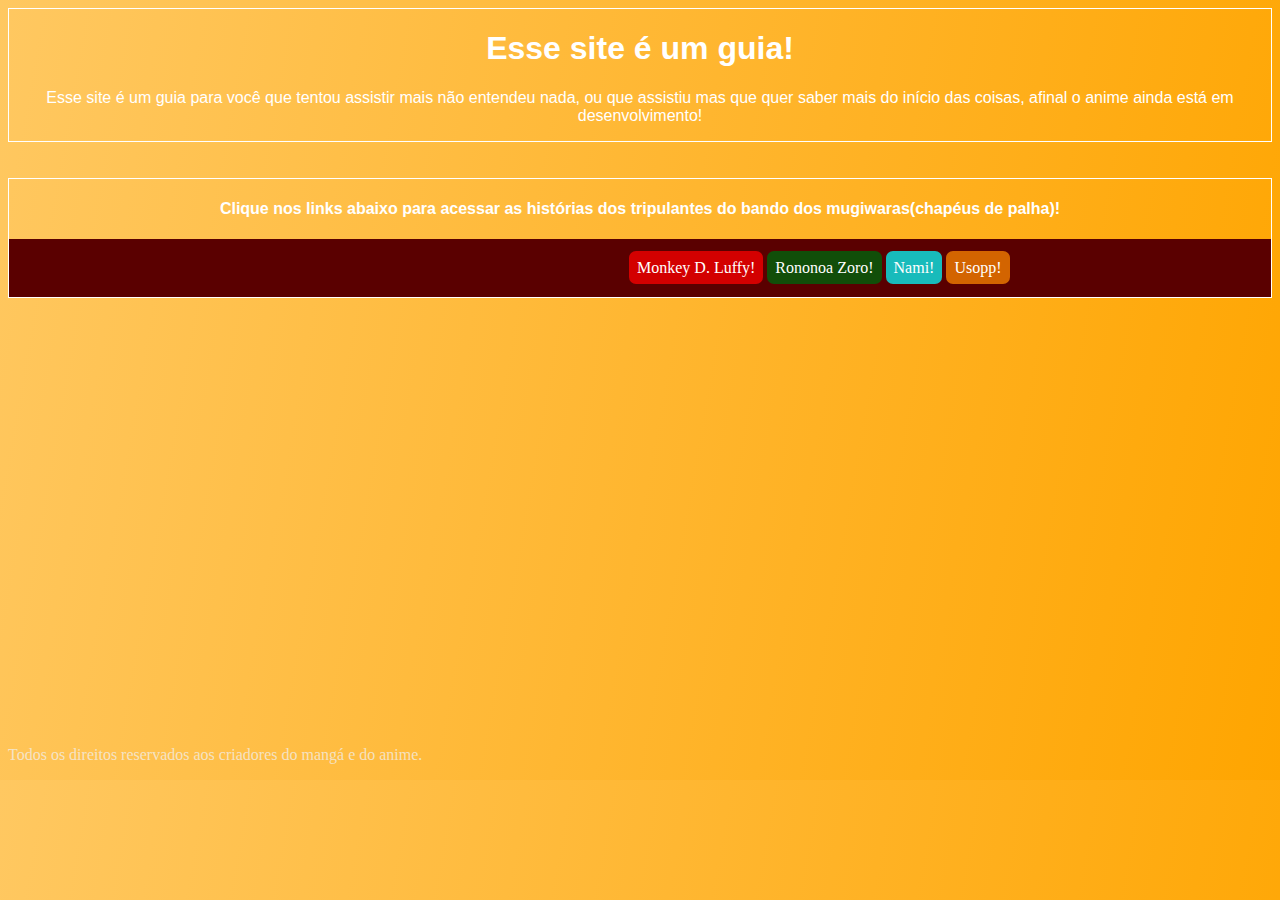
<file: index.html>
<!DOCTYPE html>
<html lang="Pt-br">
<head>
    <meta charset="UTF-8">
    <title>Guia de One Piece!</title>
    <link rel="stylesheet" href="css/arquivo.css">
</head>
<body>
    <main>
        <section class="borda"> 
            <h1 class="centro">Esse site é um guia!</h1>
            <P class="centro">Esse site é um guia para você que tentou assistir mais não entendeu nada, ou que assistiu mas que quer saber mais do início das coisas, afinal o anime ainda está em desenvolvimento!</P>
        </section> 
        <br>
        <br>
        <section class="section">
            <h4 class="centro">Clique nos links abaixo para acessar as histórias dos tripulantes do bando dos mugiwaras(chapéus de palha)!</h1>
            <nav>
                <a class="luffy" href="luffy.html">Monkey D. Luffy!</a>
                <a class="zoro" href="zoro.html">Rononoa Zoro!</a>
                <a class="nami" href="nami.html">Nami!</a>
                <a class="usopp" href="Usopp.html">Usopp!</a>
            </nav>
        </section>
    </main>
    <br>
    <br>
    <br>
    <br>
    <br>
    <br>
    <br>
    <br>
    <br>
    <br>
    <br>
    <br>
    <br>
    <br>
    <br>
    <br>
    <br>
    <br>
    <br>
    <br>
    <br>
    <br>
    <br>
    <br>
    <footer>
        <p class="i">Todos os direitos reservados aos criadores do mangá e do anime.</p>
    </footer>
</body>
</html>
</file>
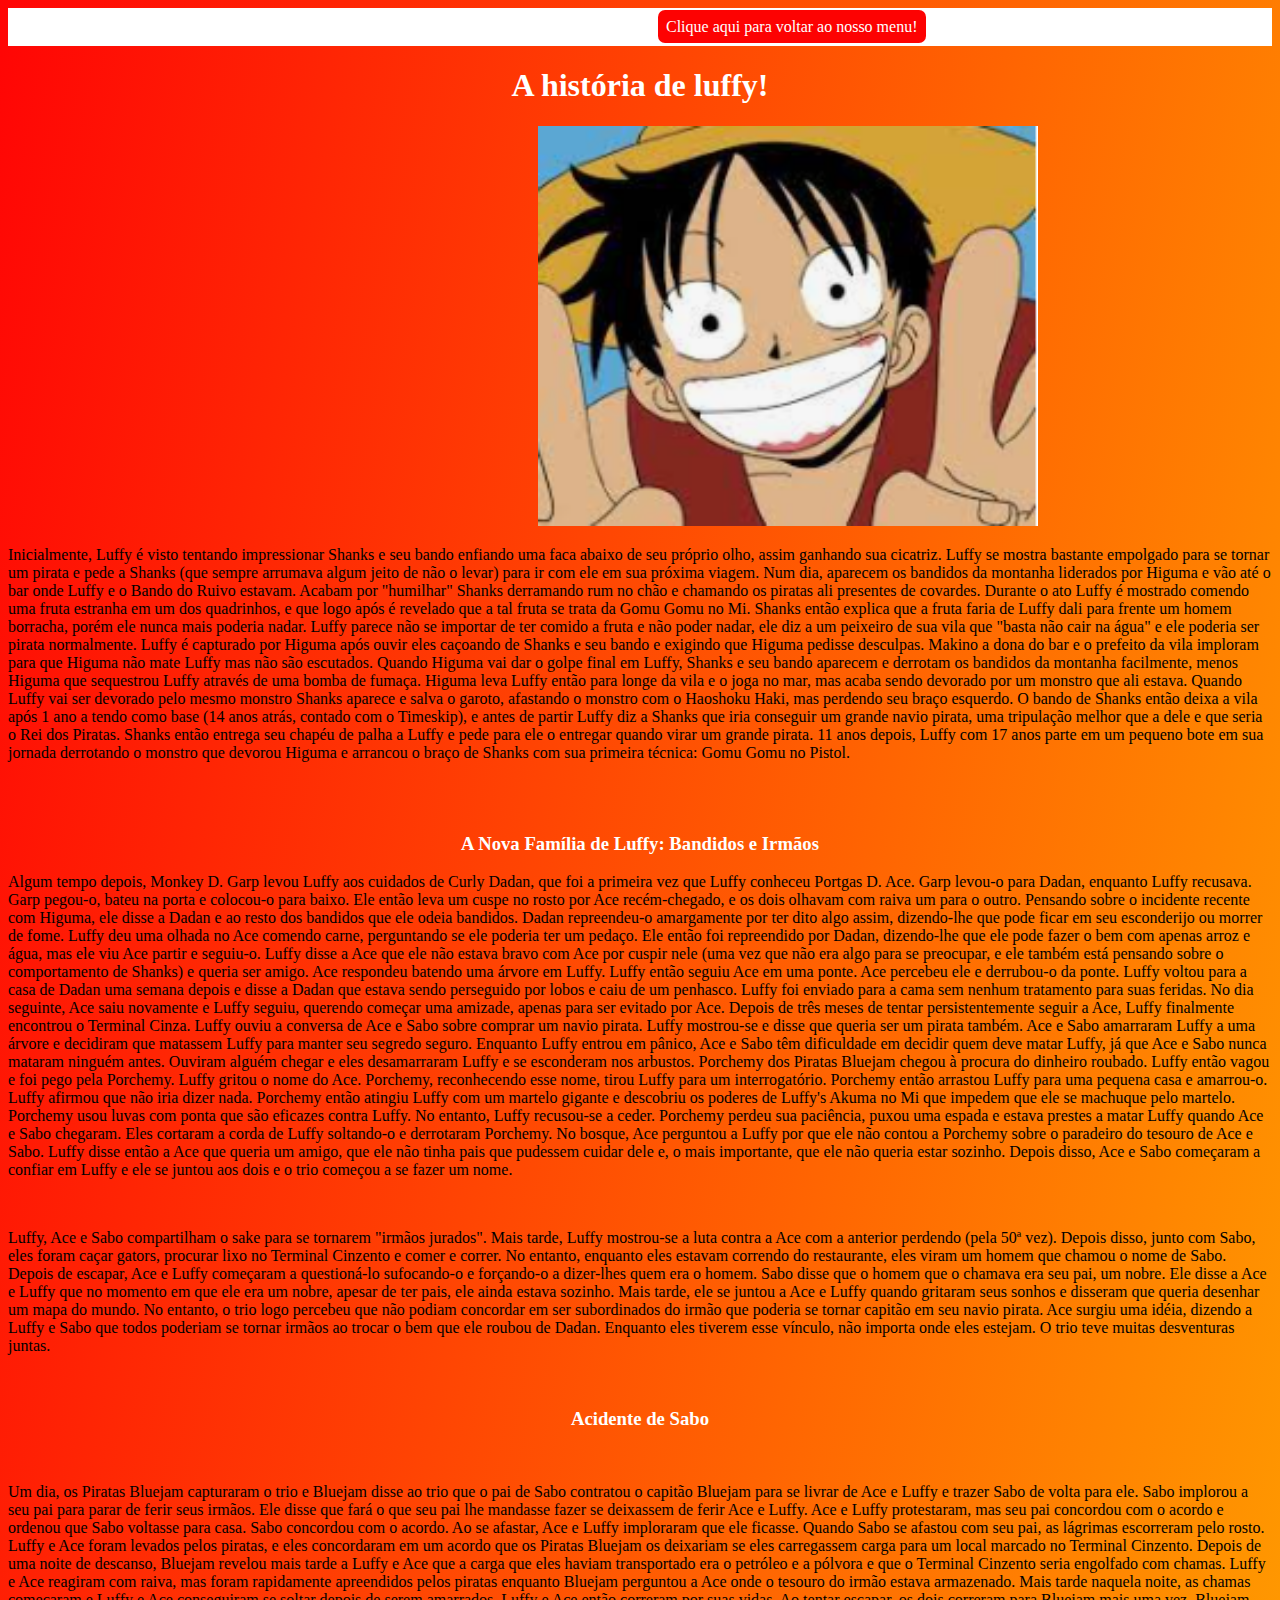
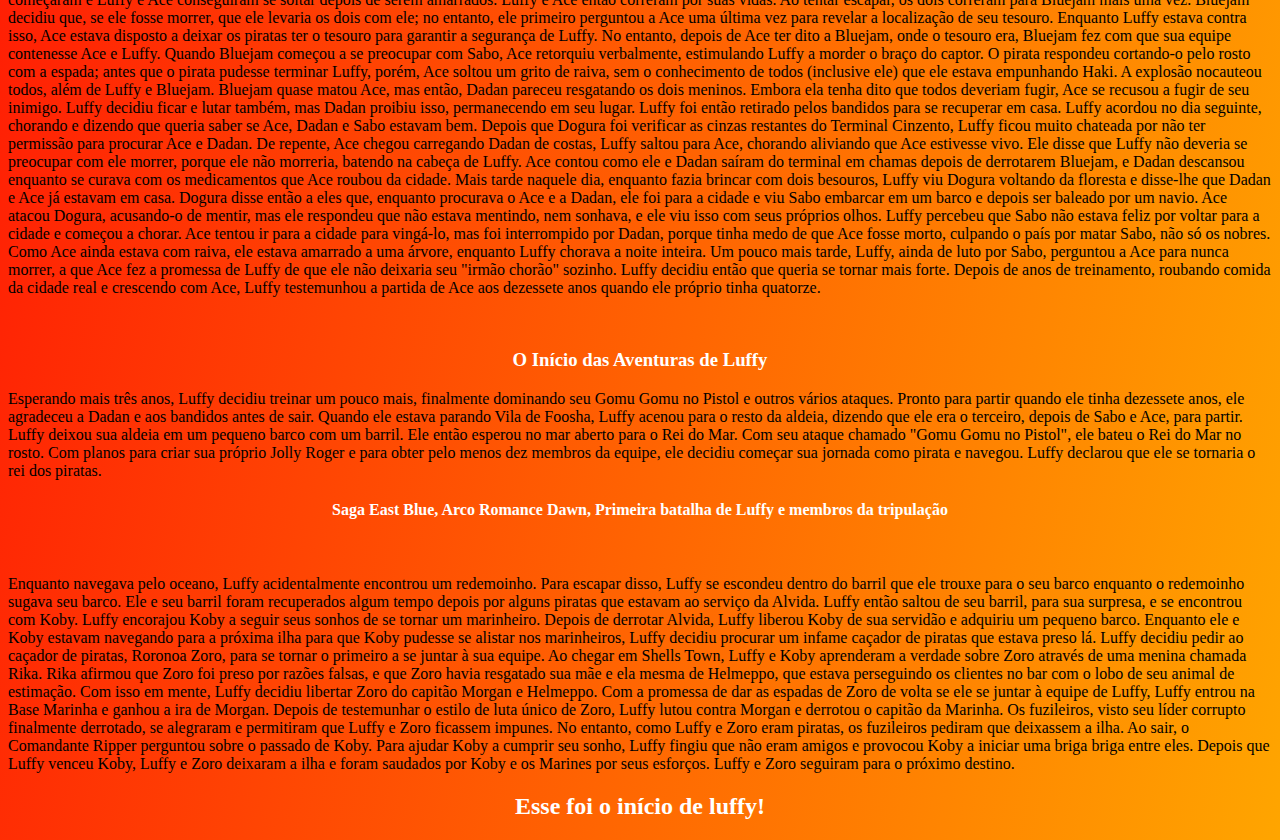
<file: luffy.html>
<!DOCTYPE html>
<html lang="Pt-br">
<head>
    <meta charset="UTF-8">
    <title>Luffy! Vou ser o rei dos piratas!</title>
</head>
<body>
    <header>
        <nav>
            <a href="index.html">Clique aqui para voltar ao nosso menu!</a>
        </nav>
    </header>
    <link rel="stylesheet" href="css/luffy.css">
    <h1>A história de luffy!</h1>
    <img src="imagens/luffy.PNG" alt="Opsss" width=500 height=400>
    <br>
    <p>Inicialmente, Luffy é visto tentando impressionar Shanks e seu bando enfiando uma faca abaixo de seu próprio olho, assim ganhando sua cicatriz. Luffy se mostra bastante empolgado para se tornar um pirata e pede a Shanks (que sempre arrumava algum jeito de não o levar) para ir com ele em sua próxima viagem. Num dia, aparecem os bandidos da montanha liderados por Higuma e vão até o bar onde Luffy e o Bando do Ruivo estavam. Acabam por "humilhar" Shanks derramando rum no chão e chamando os piratas ali presentes de covardes. Durante o ato Luffy é mostrado comendo uma fruta estranha em um dos quadrinhos, e que logo após é revelado que a tal fruta se trata da Gomu Gomu no Mi. Shanks então explica que a fruta faria de Luffy dali para frente um homem borracha, porém ele nunca mais poderia nadar. Luffy parece não se importar de ter comido a fruta e não poder nadar, ele diz a um peixeiro de sua vila que "basta não cair na água" e ele poderia ser pirata normalmente. Luffy é capturado por Higuma após ouvir eles caçoando de Shanks e seu bando e exigindo que Higuma pedisse desculpas. Makino a dona do bar e o prefeito da vila imploram para que Higuma não mate Luffy mas não são escutados. Quando Higuma vai dar o golpe final em Luffy, Shanks e seu bando aparecem e derrotam os bandidos da montanha facilmente, menos Higuma que sequestrou Luffy através de uma bomba de fumaça. Higuma leva Luffy então para longe da vila e o joga no mar, mas acaba sendo devorado por um monstro que ali estava.
        
        Quando Luffy vai ser devorado pelo mesmo monstro Shanks aparece e salva o garoto, afastando o monstro com o Haoshoku Haki, mas perdendo seu braço esquerdo.
        
        O bando de Shanks então deixa a vila após 1 ano a tendo como base (14 anos atrás, contado com o Timeskip), e antes de partir Luffy diz a Shanks que iria conseguir um grande navio pirata, uma tripulação melhor que a dele e que seria o Rei dos Piratas. Shanks então entrega seu chapéu de palha a Luffy e pede para ele o entregar quando virar um grande pirata. 11 anos depois, Luffy com 17 anos parte em um pequeno bote em sua jornada derrotando o monstro que devorou Higuma e arrancou o braço de Shanks com sua primeira técnica: Gomu Gomu no Pistol.
        </p>
        <br>
        <br>
       <h3> A Nova Família de Luffy: Bandidos e Irmãos</h3>
       <p>
        Algum tempo depois, Monkey D. Garp levou Luffy aos cuidados de Curly Dadan, que foi a primeira vez que Luffy conheceu Portgas D. Ace. Garp levou-o para Dadan, enquanto Luffy recusava. Garp pegou-o, bateu na porta e colocou-o para baixo. Ele então leva um cuspe no rosto por Ace recém-chegado, e os dois olhavam com raiva um para o outro.
        
        Pensando sobre o incidente recente com Higuma, ele disse a Dadan e ao resto dos bandidos que ele odeia bandidos. Dadan repreendeu-o amargamente por ter dito algo assim, dizendo-lhe que pode ficar em seu esconderijo ou morrer de fome. Luffy deu uma olhada no Ace comendo carne, perguntando se ele poderia ter um pedaço. Ele então foi repreendido por Dadan, dizendo-lhe que ele pode fazer o bem com apenas arroz e água, mas ele viu Ace partir e seguiu-o. Luffy disse a Ace que ele não estava bravo com Ace por cuspir nele (uma vez que não era algo para se preocupar, e ele também está pensando sobre o comportamento de Shanks) e queria ser amigo. Ace respondeu batendo uma árvore em Luffy. Luffy então seguiu Ace em uma ponte. Ace percebeu ele e derrubou-o da ponte. Luffy voltou para a casa de Dadan uma semana depois e disse a Dadan que estava sendo perseguido por lobos e caiu de um penhasco. Luffy foi enviado para a cama sem nenhum tratamento para suas feridas. No dia seguinte, Ace saiu novamente e Luffy seguiu, querendo começar uma amizade, apenas para ser evitado por Ace. Depois de três meses de tentar persistentemente seguir a Ace, Luffy finalmente encontrou o Terminal Cinza. Luffy ouviu a conversa de Ace e Sabo sobre comprar um navio pirata. Luffy mostrou-se e disse que queria ser um pirata também. Ace e Sabo amarraram Luffy a uma árvore e decidiram que matassem Luffy para manter seu segredo seguro. Enquanto Luffy entrou em pânico, Ace e Sabo têm dificuldade em decidir quem deve matar Luffy, já que Ace e Sabo nunca mataram ninguém antes. Ouviram alguém chegar e eles desamarraram Luffy e se esconderam nos arbustos. Porchemy dos Piratas Bluejam chegou à procura do dinheiro roubado. Luffy então vagou e foi pego pela Porchemy. Luffy gritou o nome do Ace. Porchemy, reconhecendo esse nome, tirou Luffy para um interrogatório.
        
        Porchemy então arrastou Luffy para uma pequena casa e amarrou-o. Luffy afirmou que não iria dizer nada. Porchemy então atingiu Luffy com um martelo gigante e descobriu os poderes de Luffy's Akuma no Mi que impedem que ele se machuque pelo martelo. Porchemy usou luvas com ponta que são eficazes contra Luffy. No entanto, Luffy recusou-se a ceder. Porchemy perdeu sua paciência, puxou uma espada e estava prestes a matar Luffy quando Ace e Sabo chegaram. Eles cortaram a corda de Luffy soltando-o e derrotaram Porchemy. No bosque, Ace perguntou a Luffy por que ele não contou a Porchemy sobre o paradeiro do tesouro de Ace e Sabo. Luffy disse então a Ace que queria um amigo, que ele não tinha pais que pudessem cuidar dele e, o mais importante, que ele não queria estar sozinho. Depois disso, Ace e Sabo começaram a confiar em Luffy e ele se juntou aos dois e o trio começou a se fazer um nome.
        </p>
        <br>
        <p>
        Luffy, Ace e Sabo compartilham o sake para se tornarem "irmãos jurados".
        
        Mais tarde, Luffy mostrou-se a luta contra a Ace com a anterior perdendo (pela 50ª vez). Depois disso, junto com Sabo, eles foram caçar gators, procurar lixo no Terminal Cinzento e comer e correr. No entanto, enquanto eles estavam correndo do restaurante, eles viram um homem que chamou o nome de Sabo. Depois de escapar, Ace e Luffy começaram a questioná-lo sufocando-o e forçando-o a dizer-lhes quem era o homem. Sabo disse que o homem que o chamava era seu pai, um nobre. Ele disse a Ace e Luffy que no momento em que ele era um nobre, apesar de ter pais, ele ainda estava sozinho. Mais tarde, ele se juntou a Ace e Luffy quando gritaram seus sonhos e disseram que queria desenhar um mapa do mundo. No entanto, o trio logo percebeu que não podiam concordar em ser subordinados do irmão que poderia se tornar capitão em seu navio pirata. Ace surgiu uma idéia, dizendo a Luffy e Sabo que todos poderiam se tornar irmãos ao trocar o bem que ele roubou de Dadan. Enquanto eles tiverem esse vínculo, não importa onde eles estejam. O trio teve muitas desventuras juntas.
        </p>
        <br>
        <h3> Acidente de Sabo </h3>
        <br>
        <p>
        Um dia, os Piratas Bluejam capturaram o trio e Bluejam disse ao trio que o pai de Sabo contratou o capitão Bluejam para se livrar de Ace e Luffy e trazer Sabo de volta para ele. Sabo implorou a seu pai para parar de ferir seus irmãos. Ele disse que fará o que seu pai lhe mandasse fazer se deixassem de ferir Ace e Luffy. Ace e Luffy protestaram, mas seu pai concordou com o acordo e ordenou que Sabo voltasse para casa. Sabo concordou com o acordo. Ao se afastar, Ace e Luffy imploraram que ele ficasse. Quando Sabo se afastou com seu pai, as lágrimas escorreram pelo rosto.
        
        Luffy e Ace foram levados pelos piratas, e eles concordaram em um acordo que os Piratas Bluejam os deixariam se eles carregassem carga para um local marcado no Terminal Cinzento. Depois de uma noite de descanso, Bluejam revelou mais tarde a Luffy e Ace que a carga que eles haviam transportado era o petróleo e a pólvora e que o Terminal Cinzento seria engolfado com chamas. Luffy e Ace reagiram com raiva, mas foram rapidamente apreendidos pelos piratas enquanto Bluejam perguntou a Ace onde o tesouro do irmão estava armazenado. Mais tarde naquela noite, as chamas começaram e Luffy e Ace conseguiram se soltar depois de serem amarrados. Luffy e Ace então correram por suas vidas.
        
        Ao tentar escapar, os dois correram para Bluejam mais uma vez. Bluejam decidiu que, se ele fosse morrer, que ele levaria os dois com ele; no entanto, ele primeiro perguntou a Ace uma última vez para revelar a localização de seu tesouro. Enquanto Luffy estava contra isso, Ace estava disposto a deixar os piratas ter o tesouro para garantir a segurança de Luffy. No entanto, depois de Ace ter dito a Bluejam, onde o tesouro era, Bluejam fez com que sua equipe contenesse Ace e Luffy. Quando Bluejam começou a se preocupar com Sabo, Ace retorquiu verbalmente, estimulando Luffy a morder o braço do captor. O pirata respondeu cortando-o pelo rosto com a espada; antes que o pirata pudesse terminar Luffy, porém, Ace soltou um grito de raiva, sem o conhecimento de todos (inclusive ele) que ele estava empunhando Haki. A explosão nocauteou todos, além de Luffy e Bluejam. Bluejam quase matou Ace, mas então, Dadan pareceu resgatando os dois meninos. Embora ela tenha dito que todos deveriam fugir, Ace se recusou a fugir de seu inimigo. Luffy decidiu ficar e lutar também, mas Dadan proibiu isso, permanecendo em seu lugar. Luffy foi então retirado pelos bandidos para se recuperar em casa.
        
        Luffy acordou no dia seguinte, chorando e dizendo que queria saber se Ace, Dadan e Sabo estavam bem. Depois que Dogura foi verificar as cinzas restantes do Terminal Cinzento, Luffy ficou muito chateada por não ter permissão para procurar Ace e Dadan. De repente, Ace chegou carregando Dadan de costas, Luffy saltou para Ace, chorando aliviando que Ace estivesse vivo. Ele disse que Luffy não deveria se preocupar com ele morrer, porque ele não morreria, batendo na cabeça de Luffy. Ace contou como ele e Dadan saíram do terminal em chamas depois de derrotarem Bluejam, e Dadan descansou enquanto se curava com os medicamentos que Ace roubou da cidade. Mais tarde naquele dia, enquanto fazia brincar com dois besouros, Luffy viu Dogura voltando da floresta e disse-lhe que Dadan e Ace já estavam em casa. Dogura disse então a eles que, enquanto procurava o Ace e a Dadan, ele foi para a cidade e viu Sabo embarcar em um barco e depois ser baleado por um navio. Ace atacou Dogura, acusando-o de mentir, mas ele respondeu que não estava mentindo, nem sonhava, e ele viu isso com seus próprios olhos. Luffy percebeu que Sabo não estava feliz por voltar para a cidade e começou a chorar. Ace tentou ir para a cidade para vingá-lo, mas foi interrompido por Dadan, porque tinha medo de que Ace fosse morto, culpando o país por matar Sabo, não só os nobres. Como Ace ainda estava com raiva, ele estava amarrado a uma árvore, enquanto Luffy chorava a noite inteira.
        
        Um pouco mais tarde, Luffy, ainda de luto por Sabo, perguntou a Ace para nunca morrer, a que Ace fez a promessa de Luffy de que ele não deixaria seu "irmão chorão" sozinho. Luffy decidiu então que queria se tornar mais forte. Depois de anos de treinamento, roubando comida da cidade real e crescendo com Ace, Luffy testemunhou a partida de Ace aos dezessete anos quando ele próprio tinha quatorze.
        </p>
        <br>
        <h3>O Início das Aventuras de Luffy</h3>
        
        
        Esperando mais três anos, Luffy decidiu treinar um pouco mais, finalmente dominando seu Gomu Gomu no Pistol e outros vários ataques. Pronto para partir quando ele tinha dezessete anos, ele agradeceu a Dadan e aos bandidos antes de sair. Quando ele estava parando Vila de Foosha, Luffy acenou para o resto da aldeia, dizendo que ele era o terceiro, depois de Sabo e Ace, para partir. Luffy deixou sua aldeia em um pequeno barco com um barril. Ele então esperou no mar aberto para o Rei do Mar. Com seu ataque chamado "Gomu Gomu no Pistol", ele bateu o Rei do Mar no rosto. Com planos para criar sua próprio Jolly Roger e para obter pelo menos dez membros da equipe, ele decidiu começar sua jornada como pirata e navegou. Luffy declarou que ele se tornaria o rei dos piratas.
        
        <h4>Saga East Blue,
        Arco Romance Dawn,
        Primeira batalha de Luffy e membros da tripulação</h4>
        <br>
        
        <p>Enquanto navegava pelo oceano, Luffy acidentalmente encontrou um redemoinho. Para escapar disso, Luffy se escondeu dentro do barril que ele trouxe para o seu barco enquanto o redemoinho sugava seu barco. Ele e seu barril foram recuperados algum tempo depois por alguns piratas que estavam ao serviço da Alvida. Luffy então saltou de seu barril, para sua surpresa, e se encontrou com Koby. Luffy encorajou Koby a seguir seus sonhos de se tornar um marinheiro. Depois de derrotar Alvida, Luffy liberou Koby de sua servidão e adquiriu um pequeno barco. Enquanto ele e Koby estavam navegando para a próxima ilha para que Koby pudesse se alistar nos marinheiros, Luffy decidiu procurar um infame caçador de piratas que estava preso lá. Luffy decidiu pedir ao caçador de piratas, Roronoa Zoro, para se tornar o primeiro a se juntar à sua equipe.
        
        
        Ao chegar em Shells Town, Luffy e Koby aprenderam a verdade sobre Zoro através de uma menina chamada Rika. Rika afirmou que Zoro foi preso por razões falsas, e que Zoro havia resgatado sua mãe e ela mesma de Helmeppo, que estava perseguindo os clientes no bar com o lobo de seu animal de estimação. Com isso em mente, Luffy decidiu libertar Zoro do capitão Morgan e Helmeppo. Com a promessa de dar as espadas de Zoro de volta se ele se juntar à equipe de Luffy, Luffy entrou na Base Marinha e ganhou a ira de Morgan. Depois de testemunhar o estilo de luta único de Zoro, Luffy lutou contra Morgan e derrotou o capitão da Marinha. Os fuzileiros, visto seu líder corrupto finalmente derrotado, se alegraram e permitiram que Luffy e Zoro ficassem impunes. No entanto, como Luffy e Zoro eram piratas, os fuzileiros pediram que deixassem a ilha.
        
        Ao sair, o Comandante Ripper perguntou sobre o passado de Koby. Para ajudar Koby a cumprir seu sonho, Luffy fingiu que não eram amigos e provocou Koby a iniciar uma briga briga entre eles. Depois que Luffy venceu Koby, Luffy e Zoro deixaram a ilha e foram saudados por Koby e os Marines por seus esforços. Luffy e Zoro seguiram para o próximo destino.
<br>
<h2>Esse foi o início de luffy!</h2>
</body>
</html>
</file>
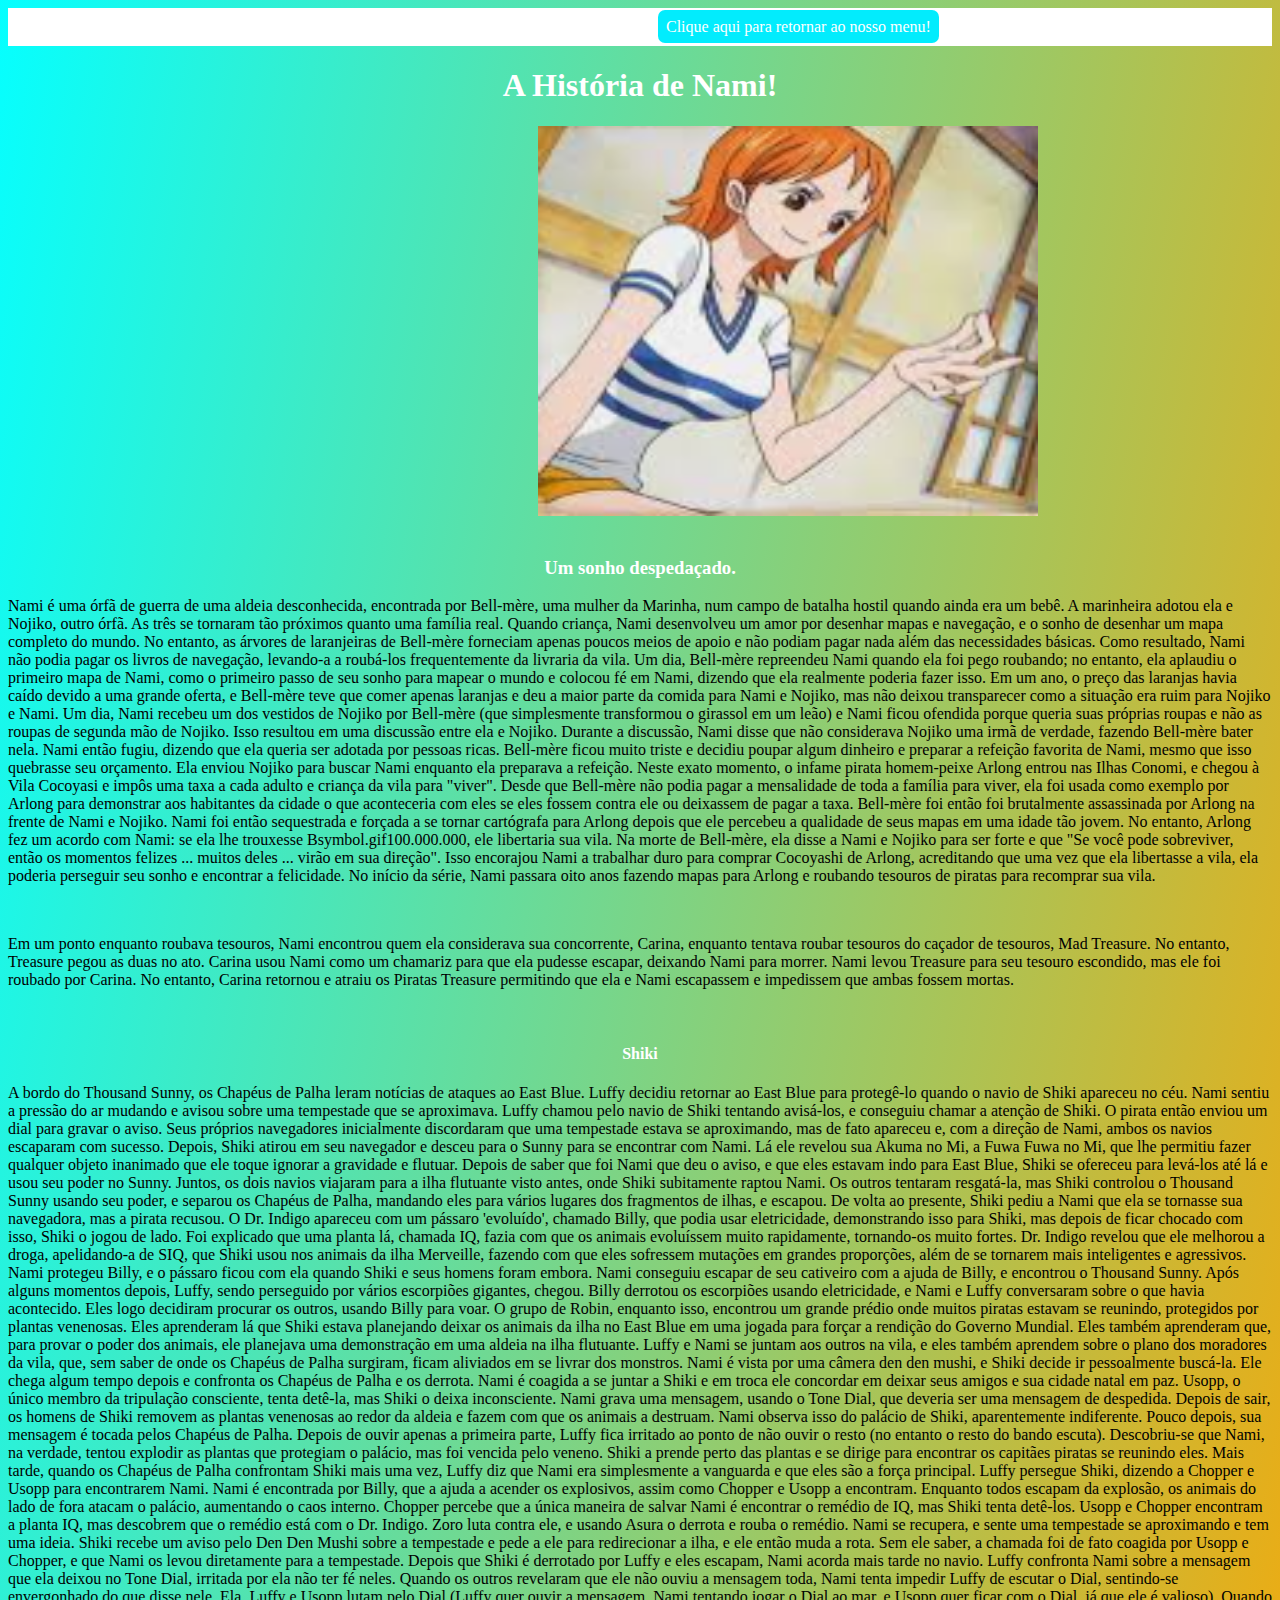
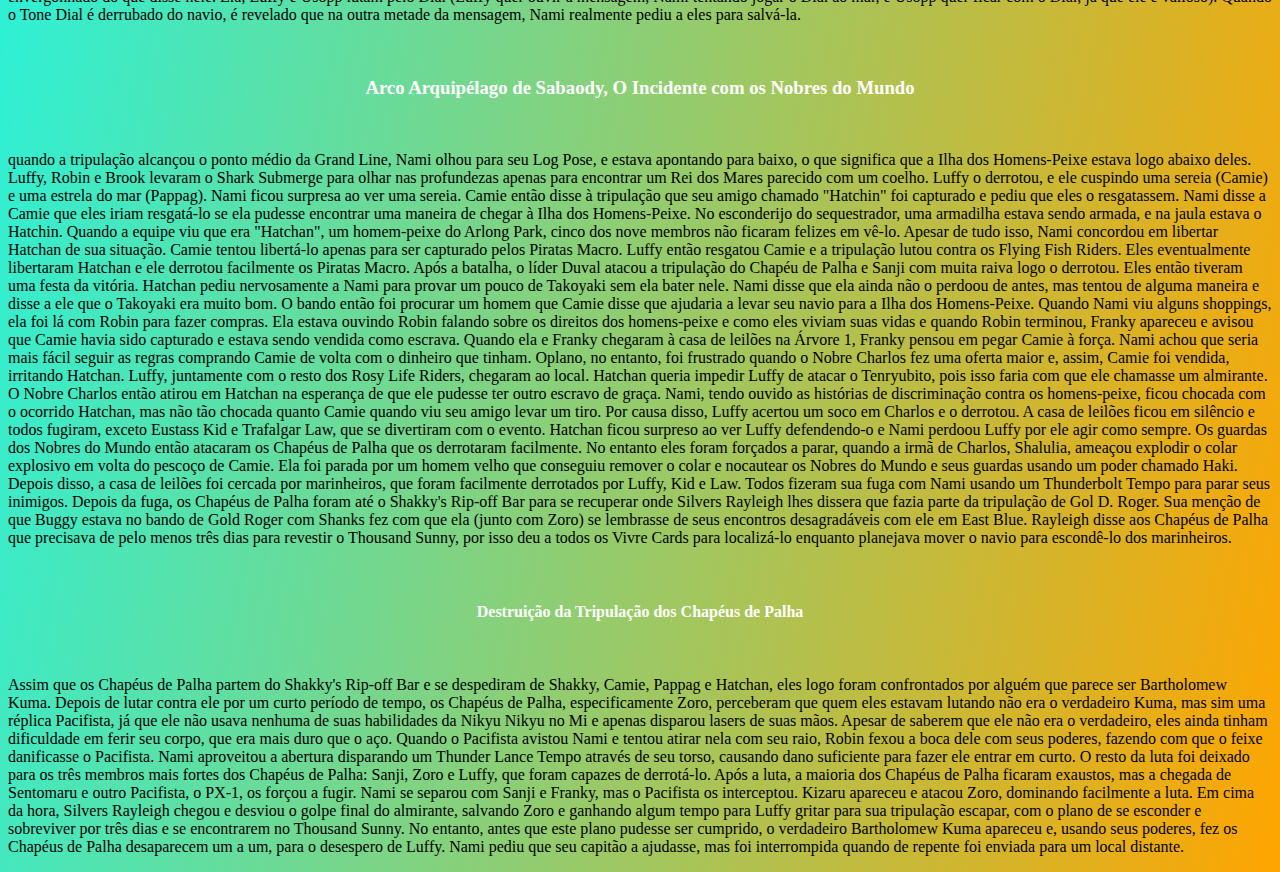
<file: nami.html>
<!DOCTYPE html>
<html lang="Pt-br">
<head>
    <meta charset="UTF-8">
    <title>Nami! O mapa mundí!</title>
    <link rel="stylesheet" href="css/nami.css">
</head>
<body>
    <header>
        <nav>
            <a href="index.html">Clique aqui para retornar ao nosso menu!</a>
        </nav>
    </header>
    <h1>A História de Nami!</h1>
    <img src="imagens/nami.PNG" alt="Opsss" width=500 height=390>
    <br>
    <br>
    <h3>Um sonho despedaçado.</h3>
    <p>Nami é uma órfã de guerra de uma aldeia desconhecida, encontrada por Bell-mère, uma mulher da Marinha, num campo de batalha hostil quando ainda era um bebê. A marinheira adotou ela e Nojiko, outro órfã. As três se tornaram tão próximos quanto uma família real.

        Quando criança, Nami desenvolveu um amor por desenhar mapas e navegação, e o sonho de desenhar um mapa completo do mundo. No entanto, as árvores de laranjeiras de Bell-mère forneciam apenas poucos meios de apoio e não podiam pagar nada além das necessidades básicas. Como resultado, Nami não podia pagar os livros de navegação, levando-a a roubá-los frequentemente da livraria da vila. Um dia, Bell-mère repreendeu Nami quando ela foi pego roubando; no entanto, ela aplaudiu o primeiro mapa de Nami, como o primeiro passo de seu sonho para mapear o mundo e colocou fé em Nami, dizendo que ela realmente poderia fazer isso.
        
        Em um ano, o preço das laranjas havia caído devido a uma grande oferta, e Bell-mère teve que comer apenas laranjas e deu a maior parte da comida para Nami e Nojiko, mas não deixou transparecer como a situação era ruim para Nojiko e Nami. Um dia, Nami recebeu um dos vestidos de Nojiko por Bell-mère (que simplesmente transformou o girassol em um leão) e Nami ficou ofendida porque queria suas próprias roupas e não as roupas de segunda mão de Nojiko. Isso resultou em uma discussão entre ela e Nojiko. Durante a discussão, Nami disse que não considerava Nojiko uma irmã de verdade, fazendo Bell-mère bater nela. Nami então fugiu, dizendo que ela queria ser adotada por pessoas ricas. Bell-mère ficou muito triste e decidiu poupar algum dinheiro e preparar a refeição favorita de Nami, mesmo que isso quebrasse seu orçamento. Ela enviou Nojiko para buscar Nami enquanto ela preparava a refeição.
        
        Neste exato momento, o infame pirata homem-peixe Arlong entrou nas Ilhas Conomi, e chegou à Vila Cocoyasi e impôs uma taxa a cada adulto e criança da vila para "viver". Desde que Bell-mère não podia pagar a mensalidade de toda a família para viver, ela foi usada como exemplo por Arlong para demonstrar aos habitantes da cidade o que aconteceria com eles se eles fossem contra ele ou deixassem de pagar a taxa. Bell-mère foi então foi brutalmente assassinada por Arlong na frente de Nami e Nojiko.
        
        
        Nami foi então sequestrada e forçada a se tornar cartógrafa para Arlong depois que ele percebeu a qualidade de seus mapas em uma idade tão jovem. No entanto, Arlong fez um acordo com Nami: se ela lhe trouxesse Bsymbol.gif100.000.000, ele libertaria sua vila. Na morte de Bell-mère, ela disse a Nami e Nojiko para ser forte e que "Se você pode sobreviver, então os momentos felizes ... muitos deles ... virão em sua direção". Isso encorajou Nami a trabalhar duro para comprar Cocoyashi de Arlong, acreditando que uma vez que ela libertasse a vila, ela poderia perseguir seu sonho e encontrar a felicidade.
        
        No início da série, Nami passara oito anos fazendo mapas para Arlong e roubando tesouros de piratas para recomprar sua vila.
        </p>
        <br>
        <p>Em um ponto enquanto roubava tesouros, Nami encontrou quem ela considerava sua concorrente, Carina, enquanto tentava roubar tesouros do caçador de tesouros, Mad Treasure. No entanto, Treasure pegou as duas no ato. Carina usou Nami como um chamariz para que ela pudesse escapar, deixando Nami para morrer. Nami levou Treasure para seu tesouro escondido, mas ele foi roubado por Carina. No entanto, Carina retornou e atraiu os Piratas Treasure permitindo que ela e Nami escapassem e impedissem que ambas fossem mortas.</p>
        <br>
        <h4>Shiki</h4>
        
        <p>A bordo do Thousand Sunny, os Chapéus de Palha leram notícias de ataques ao East Blue. Luffy decidiu retornar ao East Blue para protegê-lo quando o navio de Shiki apareceu no céu. Nami sentiu a pressão do ar mudando e avisou sobre uma tempestade que se aproximava. Luffy chamou pelo navio de Shiki tentando avisá-los, e conseguiu chamar a atenção de Shiki. O pirata então enviou um dial para gravar o aviso. Seus próprios navegadores inicialmente discordaram que uma tempestade estava se aproximando, mas de fato apareceu e, com a direção de Nami, ambos os navios escaparam com sucesso.
        
        Depois, Shiki atirou em seu navegador e desceu para o Sunny para se encontrar com Nami. Lá ele revelou sua Akuma no Mi, a Fuwa Fuwa no Mi, que lhe permitiu fazer qualquer objeto inanimado que ele toque ignorar a gravidade e flutuar. Depois de saber que foi Nami que deu o aviso, e que eles estavam indo para East Blue, Shiki se ofereceu para levá-los até lá e usou seu poder no Sunny. Juntos, os dois navios viajaram para a ilha flutuante visto antes, onde Shiki subitamente raptou Nami. Os outros tentaram resgatá-la, mas Shiki controlou o Thousand Sunny usando seu poder, e separou os Chapéus de Palha, mandando eles para vários lugares dos fragmentos de ilhas, e escapou.
        
        De volta ao presente, Shiki pediu a Nami que ela se tornasse sua navegadora, mas a pirata recusou. O Dr. Indigo apareceu com um pássaro 'evoluído', chamado Billy, que podia usar eletricidade, demonstrando isso para Shiki, mas depois de ficar chocado com isso, Shiki o jogou de lado. Foi explicado que uma planta lá, chamada IQ, fazia com que os animais evoluíssem muito rapidamente, tornando-os muito fortes. Dr. Indigo revelou que ele melhorou a droga, apelidando-a de SIQ, que Shiki usou nos animais da ilha Merveille, fazendo com que eles sofressem mutações em grandes proporções, além de se tornarem mais inteligentes e agressivos. Nami protegeu Billy, e o pássaro ficou com ela quando Shiki e seus homens foram embora.
        
        Nami conseguiu escapar de seu cativeiro com a ajuda de Billy, e encontrou o Thousand Sunny. Após alguns momentos depois, Luffy, sendo perseguido por vários escorpiões gigantes, chegou. Billy derrotou os escorpiões usando eletricidade, e Nami e Luffy conversaram sobre o que havia acontecido. Eles logo decidiram procurar os outros, usando Billy para voar. O grupo de Robin, enquanto isso, encontrou um grande prédio onde muitos piratas estavam se reunindo, protegidos por plantas venenosas. Eles aprenderam lá que Shiki estava planejando deixar os animais da ilha no East Blue em uma jogada para forçar a rendição do Governo Mundial. Eles também aprenderam que, para provar o poder dos animais, ele planejava uma demonstração em uma aldeia na ilha flutuante.
        
        Luffy e Nami se juntam aos outros na vila, e eles também aprendem sobre o plano dos moradores da vila, que, sem saber de onde os Chapéus de Palha surgiram, ficam aliviados em se livrar dos monstros. Nami é vista por uma câmera den den mushi, e Shiki decide ir pessoalmente buscá-la. Ele chega algum tempo depois e confronta os Chapéus de Palha e os derrota. Nami é coagida a se juntar a Shiki e em troca ele concordar em deixar seus amigos e sua cidade natal em paz. Usopp, o único membro da tripulação consciente, tenta detê-la, mas Shiki o deixa inconsciente.
        
        Nami grava uma mensagem, usando o Tone Dial, que deveria ser uma mensagem de despedida. Depois de sair, os homens de Shiki removem as plantas venenosas ao redor da aldeia e fazem com que os animais a destruam. Nami observa isso do palácio de Shiki, aparentemente indiferente. Pouco depois, sua mensagem é tocada pelos Chapéus de Palha. Depois de ouvir apenas a primeira parte, Luffy fica irritado ao ponto de não ouvir o resto (no entanto o resto do bando escuta).
        
        Descobriu-se que Nami, na verdade, tentou explodir as plantas que protegiam o palácio, mas foi vencida pelo veneno. Shiki a prende perto das plantas e se dirige para encontrar os capitães piratas se reunindo eles. Mais tarde, quando os Chapéus de Palha confrontam Shiki mais uma vez, Luffy diz que Nami era simplesmente a vanguarda e que eles são a força principal. Luffy persegue Shiki, dizendo a Chopper e Usopp para encontrarem Nami. Nami é encontrada por Billy, que a ajuda a acender os explosivos, assim como Chopper e Usopp a encontram. Enquanto todos escapam da explosão, os animais do lado de fora atacam o palácio, aumentando o caos interno. Chopper percebe que a única maneira de salvar Nami é encontrar o remédio de IQ, mas Shiki tenta detê-los.
        
        Usopp e Chopper encontram a planta IQ, mas descobrem que o remédio está com o Dr. Indigo. Zoro luta contra ele, e usando Asura o derrota e rouba o remédio. Nami se recupera, e sente uma tempestade se aproximando e tem uma ideia. Shiki recebe um aviso pelo Den Den Mushi sobre a tempestade e pede a ele para redirecionar a ilha, e ele então muda a rota. Sem ele saber, a chamada foi de fato coagida por Usopp e Chopper, e que Nami os levou diretamente para a tempestade.
        
        Depois que Shiki é derrotado por Luffy e eles escapam, Nami acorda mais tarde no navio. Luffy confronta Nami sobre a mensagem que ela deixou no Tone Dial, irritada por ela não ter fé neles. Quando os outros revelaram que ele não ouviu a mensagem toda, Nami tenta impedir Luffy de escutar o Dial, sentindo-se envergonhado do que disse nele. Ela, Luffy e Usopp lutam pelo Dial (Luffy quer ouvir a mensagem, Nami tentando jogar o Dial ao mar, e Usopp quer ficar com o Dial, já que ele é valioso). Quando o Tone Dial é derrubado do navio, é revelado que na outra metade da mensagem, Nami realmente pediu a eles para salvá-la.
        </p>
        <br>
        
        <h3>Arco Arquipélago de Sabaody,
        O Incidente com os Nobres do Mundo</h3>
        <br>

        <p>quando a tripulação alcançou o ponto médio da Grand Line, Nami olhou para seu Log Pose, e estava apontando para baixo, o que significa que a Ilha dos Homens-Peixe estava logo abaixo deles. Luffy, Robin e Brook levaram o Shark Submerge para olhar nas profundezas apenas para encontrar um Rei dos Mares parecido com um coelho. Luffy o derrotou, e ele cuspindo uma sereia (Camie) e uma estrela do mar (Pappag). Nami ficou surpresa ao ver uma sereia. Camie então disse à tripulação que seu amigo chamado "Hatchin" foi capturado e pediu que eles o resgatassem. Nami disse a Camie que eles iriam resgatá-lo se ela pudesse encontrar uma maneira de chegar à Ilha dos Homens-Peixe.
        
        No esconderijo do sequestrador, uma armadilha estava sendo armada, e na jaula estava o Hatchin. Quando a equipe viu que era "Hatchan", um homem-peixe do Arlong Park, cinco dos nove membros não ficaram felizes em vê-lo. Apesar de tudo isso, Nami concordou em libertar Hatchan de sua situação. Camie tentou libertá-lo apenas para ser capturado pelos Piratas Macro. Luffy então resgatou Camie e a tripulação lutou contra os Flying Fish Riders. Eles eventualmente libertaram Hatchan e ele derrotou facilmente os Piratas Macro. Após a batalha, o líder Duval atacou a tripulação do Chapéu de Palha e Sanji com muita raiva logo o derrotou. Eles então tiveram uma festa da vitória. Hatchan pediu nervosamente a Nami para provar um pouco de Takoyaki sem ela bater nele. Nami disse que ela ainda não o perdoou de antes, mas tentou de alguma maneira e disse a ele que o Takoyaki era muito bom.
        
        O bando então foi procurar um homem que Camie disse que ajudaria a levar seu navio para a Ilha dos Homens-Peixe. Quando Nami viu alguns shoppings, ela foi lá com Robin para fazer compras. Ela estava ouvindo Robin falando sobre os direitos dos homens-peixe e como eles viviam suas vidas e quando Robin terminou, Franky apareceu e avisou que Camie havia sido capturado e estava sendo vendida como escrava. Quando ela e Franky chegaram à casa de leilões na Árvore 1, Franky pensou em pegar Camie à força. Nami achou que seria mais fácil seguir as regras comprando Camie de volta com o dinheiro que tinham. Oplano, no entanto, foi frustrado quando o Nobre Charlos fez uma oferta maior e, assim, Camie foi vendida, irritando Hatchan. Luffy, juntamente com o resto dos Rosy Life Riders, chegaram ao local.
        
        Hatchan queria impedir Luffy de atacar o Tenryubito, pois isso faria com que ele chamasse um almirante. O Nobre Charlos então atirou em Hatchan na esperança de que ele pudesse ter outro escravo de graça. Nami, tendo ouvido as histórias de discriminação contra os homens-peixe, ficou chocada com o ocorrido Hatchan, mas não tão chocada quanto Camie quando viu seu amigo levar um tiro. Por causa disso, Luffy acertou um soco em Charlos e o derrotou. A casa de leilões ficou em silêncio e todos fugiram, exceto Eustass Kid e Trafalgar Law, que se divertiram com o evento. Hatchan ficou surpreso ao ver Luffy defendendo-o e Nami perdoou Luffy por ele agir como sempre. Os guardas dos Nobres do Mundo então atacaram os Chapéus de Palha que os derrotaram facilmente. No entanto eles foram forçados a parar, quando a irmã de Charlos, Shalulia, ameaçou explodir o colar explosivo em volta do pescoço de Camie. Ela foi parada por um homem velho que conseguiu remover o colar e nocautear os Nobres do Mundo e seus guardas usando um poder chamado Haki. Depois disso, a casa de leilões foi cercada por marinheiros, que foram facilmente derrotados por Luffy, Kid e Law. Todos fizeram sua fuga com Nami usando um Thunderbolt Tempo para parar seus inimigos.
        
        Depois da fuga, os Chapéus de Palha foram até o Shakky's Rip-off Bar para se recuperar onde Silvers Rayleigh lhes dissera que fazia parte da tripulação de Gol D. Roger. Sua menção de que Buggy estava no bando de Gold Roger com Shanks fez com que ela (junto com Zoro) se lembrasse de seus encontros desagradáveis ​​com ele em East Blue. Rayleigh disse aos Chapéus de Palha que precisava de pelo menos três dias para revestir o Thousand Sunny, por isso deu a todos os Vivre Cards para localizá-lo enquanto planejava mover o navio para escondê-lo dos marinheiros.
        </p>
        <br>
        <h4>Destruição da Tripulação dos Chapéus de Palha</h4>
        <br>
        <p> Assim que os Chapéus de Palha partem do Shakky's Rip-off Bar e se despediram de Shakky, Camie, Pappag e Hatchan, eles logo foram confrontados por alguém que parece ser Bartholomew Kuma. Depois de lutar contra ele por um curto período de tempo, os Chapéus de Palha, especificamente Zoro, perceberam que quem eles estavam lutando não era o verdadeiro Kuma, mas sim uma réplica Pacifista, já que ele não usava nenhuma de suas habilidades da Nikyu Nikyu no Mi e apenas disparou lasers de suas mãos. Apesar de saberem que ele não era o verdadeiro, eles ainda tinham dificuldade em ferir seu corpo, que era mais duro que o aço. Quando o Pacifista avistou Nami e tentou atirar nela com seu raio, Robin fexou a boca dele com seus poderes, fazendo com que o feixe danificasse o Pacifista. Nami aproveitou a abertura disparando um Thunder Lance Tempo através de seu torso, causando dano suficiente para fazer ele entrar em curto. O resto da luta foi deixado para os três membros mais fortes dos Chapéus de Palha: Sanji, Zoro e Luffy, que foram capazes de derrotá-lo.
        
        Após a luta, a maioria dos Chapéus de Palha ficaram exaustos, mas a chegada de Sentomaru e outro Pacifista, o PX-1, os forçou a fugir. Nami se separou com Sanji e Franky, mas o Pacifista os interceptou. Kizaru apareceu e atacou Zoro, dominando facilmente a luta. Em cima da hora, Silvers Rayleigh chegou e desviou o golpe final do almirante, salvando Zoro e ganhando algum tempo para Luffy gritar para sua tripulação escapar, com o plano de se esconder e sobreviver por três dias e se encontrarem no Thousand Sunny. No entanto, antes que este plano pudesse ser cumprido, o verdadeiro Bartholomew Kuma apareceu e, usando seus poderes, fez os Chapéus de Palha desaparecem um a um, para o desespero de Luffy. Nami pediu que seu capitão a ajudasse, mas foi interrompida quando de repente foi enviada para um local distante.</p>
    
</body>
</html>
</file>
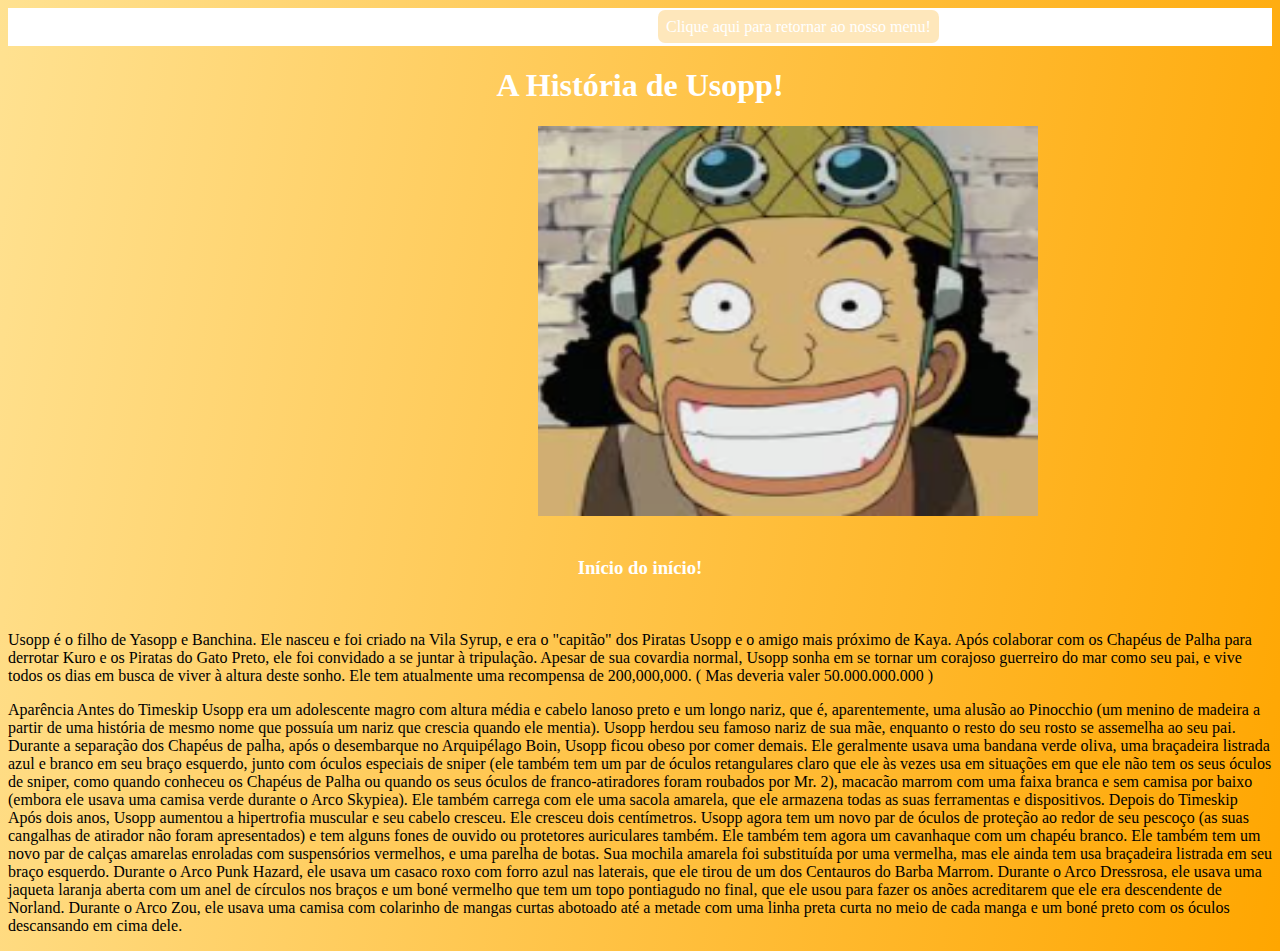
<file: Usopp.html>
<!DOCTYPE html>
<html lang="Pt-br">
<head>
    <meta charset="UTF-8">
    <title>Usopp! O grande guerreiro!</title>
    <link rel="stylesheet" href="css/usopp.css">
</head>
<body>
    <header>
        <nav>
            <a href="index.html">Clique aqui para retornar ao nosso menu!</a>
        </nav>
    </header>
    <h1>A História de Usopp!</h1>
    <img src="imagens/usopp.PNG" alt="Opsss" width=500 height=390>
    <br>
    <br>
    <h3>Início do início!</h3>
    <br>
    <p>Usopp é o filho de Yasopp e Banchina. Ele nasceu e foi criado na Vila Syrup, e era o "capitão" dos Piratas Usopp e o amigo mais próximo de Kaya. Após colaborar com os Chapéus de Palha para derrotar Kuro e os Piratas do Gato Preto, ele foi convidado a se juntar à tripulação. Apesar de sua covardia normal, Usopp sonha em se tornar um corajoso guerreiro do mar como seu pai, e vive todos os dias em busca de viver à altura deste sonho.

        Ele tem atualmente uma recompensa de 200,000,000. ( Mas deveria valer 50.000.000.000 )</p>
        
        
        Aparência
        Antes do Timeskip
        Usopp era um adolescente magro com altura média e cabelo lanoso preto e um longo nariz, que é, aparentemente, uma alusão ao Pinocchio (um menino de madeira a partir de uma história de mesmo nome que possuía um nariz que crescia quando ele mentia). Usopp herdou seu famoso nariz de sua mãe, enquanto o resto do seu rosto se assemelha ao seu pai. Durante a separação dos Chapéus de palha, após o desembarque no Arquipélago Boin, Usopp ficou obeso por comer demais. Ele geralmente usava uma bandana verde oliva, uma braçadeira listrada azul e branco em seu braço esquerdo, junto com óculos especiais de sniper (ele também tem um par de óculos retangulares claro que ele às vezes usa em situações em que ele não tem os seus óculos de sniper, como quando conheceu os Chapéus de Palha ou quando os seus óculos de franco-atiradores foram roubados por Mr. 2), macacão marrom com uma faixa branca e sem camisa por baixo (embora ele usava uma camisa verde durante o Arco Skypiea). Ele também carrega com ele uma sacola amarela, que ele armazena todas as suas ferramentas e dispositivos.
        
        Depois do Timeskip
        Após dois anos, Usopp aumentou a hipertrofia muscular e seu cabelo cresceu. Ele cresceu dois centímetros.
        
        Usopp agora tem um novo par de óculos de proteção ao redor de seu pescoço (as suas cangalhas de atirador não foram apresentados) e tem alguns fones de ouvido ou protetores auriculares também. Ele também tem agora um cavanhaque com um chapéu branco. Ele também tem um novo par de calças amarelas enroladas com suspensórios vermelhos, e uma parelha de botas.
        
        Sua mochila amarela foi substituída por uma vermelha, mas ele ainda tem usa braçadeira listrada em seu braço esquerdo.
        
        Durante o Arco Punk Hazard, ele usava um casaco roxo com forro azul nas laterais, que ele tirou de um dos Centauros do Barba Marrom.
        
        Durante o Arco Dressrosa, ele usava uma jaqueta laranja aberta com um anel de círculos nos braços e um boné vermelho que tem um topo pontiagudo no final, que ele usou para fazer os anões acreditarem que ele era descendente de Norland.
        
        Durante o Arco Zou, ele usava uma camisa com colarinho de mangas curtas abotoado até a metade com uma linha preta curta no meio de cada manga e um boné preto com os óculos descansando em cima dele.</p>
</file>
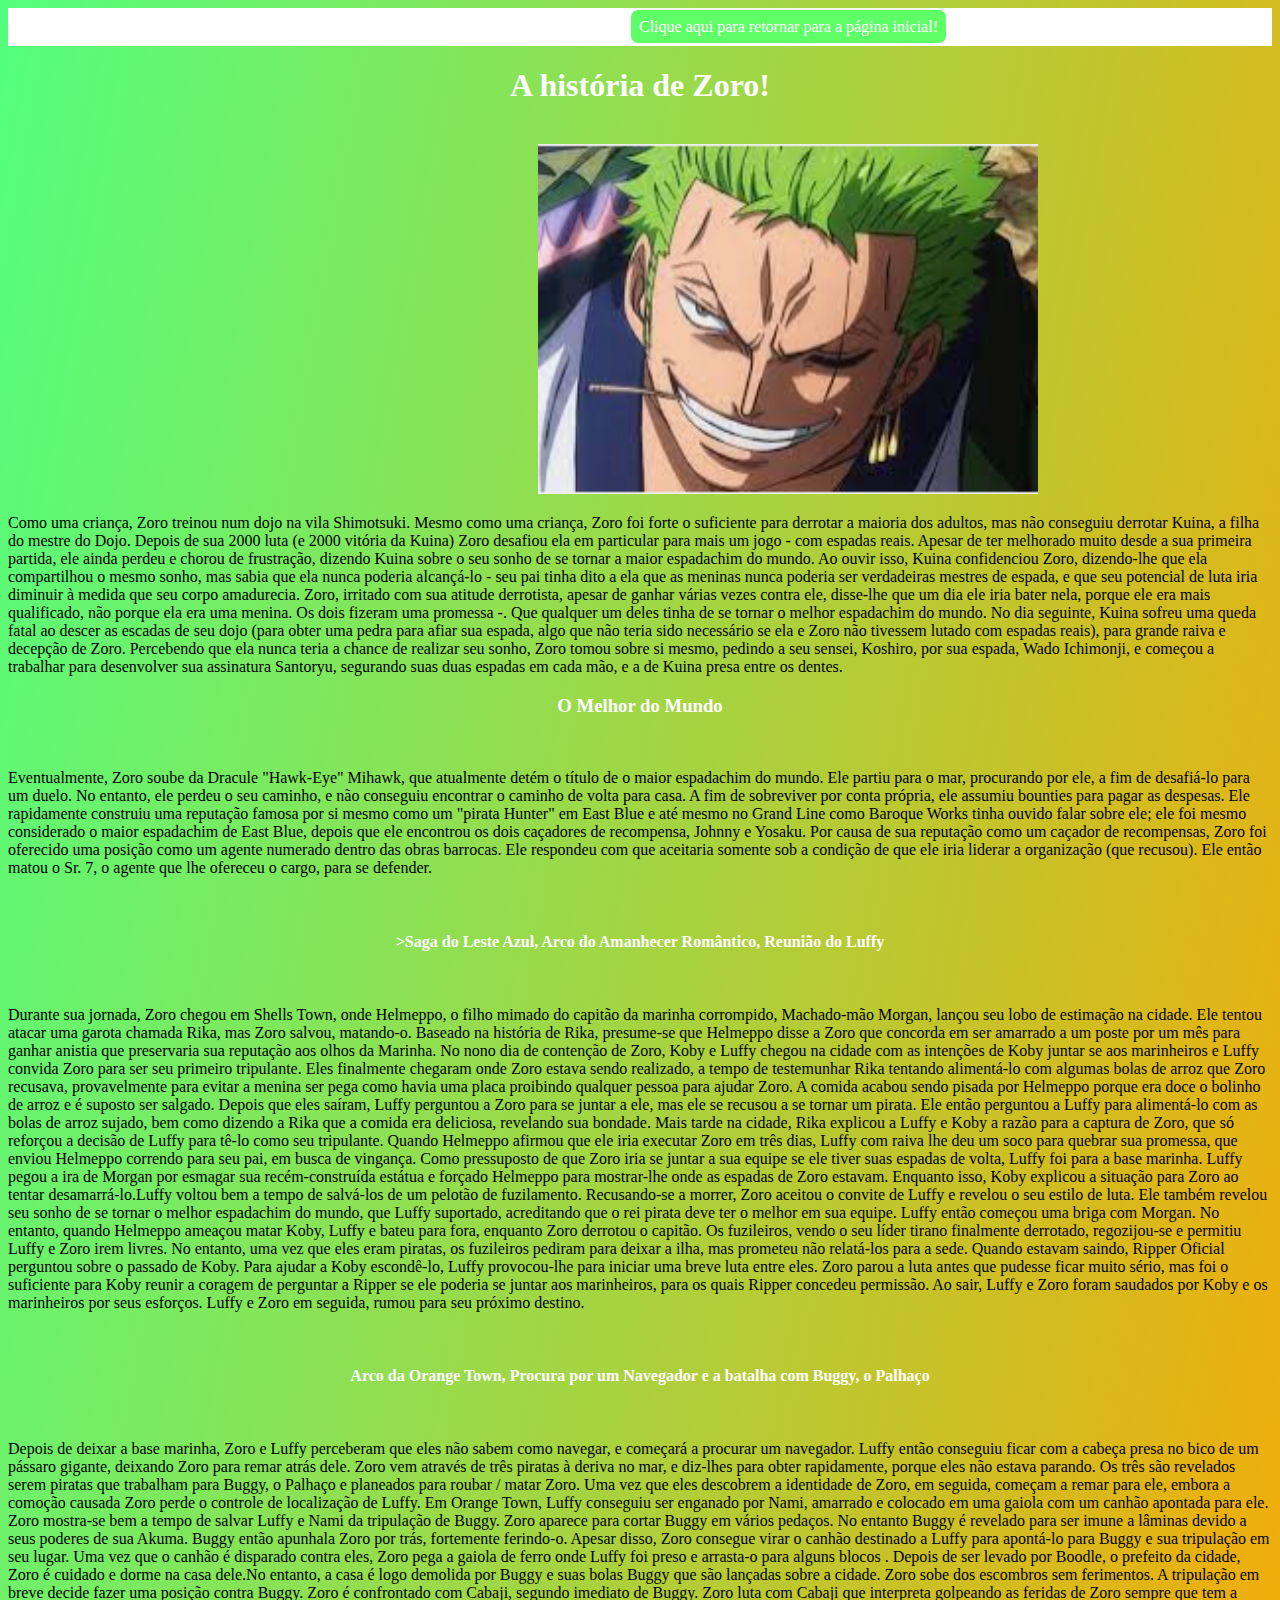
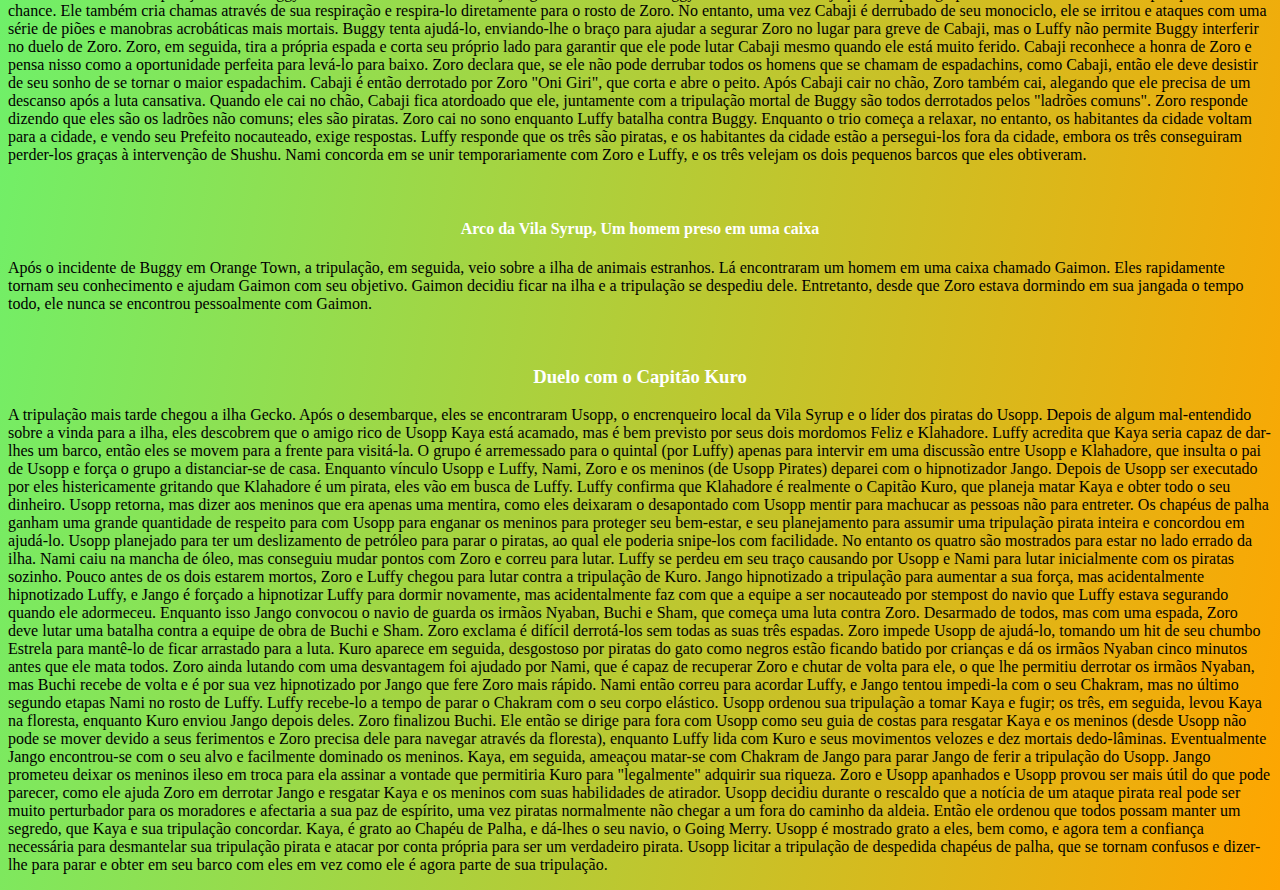
<file: zoro.html>
<!DOCTYPE html>
<html lang="Pt-br">
    <head>
        <meta charset="UTF-8">
        <title>Rononoa Zoro! O maior espadachim!</title>
        <link rel="stylesheet" href="css/zoro.css">
</head>
<body>
    <Header>
        <Nav>
            <a href="index.html">Clique aqui para retornar para a página inicial!</a>
        </Nav>
    </Header>
            <h1>A história de Zoro!</h1>
            <br>
            <img src="imagens/zoro.PNG" alt="Opsss" width=500 height=350>
            <p>Como uma criança, Zoro treinou num dojo na vila Shimotsuki. Mesmo como uma criança, Zoro foi forte o suficiente para derrotar a maioria dos adultos, mas não conseguiu derrotar Kuina, a filha do mestre do Dojo. Depois de sua 2000 luta (e 2000 vitória da Kuina) Zoro desafiou ela em particular para mais um jogo - com espadas reais. Apesar de ter melhorado muito desde a sua primeira partida, ele ainda perdeu e chorou de frustração, dizendo Kuina sobre o seu sonho de se tornar a maior espadachim do mundo. Ao ouvir isso, Kuina confidenciou Zoro, dizendo-lhe que ela compartilhou o mesmo sonho, mas sabia que ela nunca poderia alcançá-lo - seu pai tinha dito a ela que as meninas nunca poderia ser verdadeiras mestres de espada, e que seu potencial de luta iria diminuir à medida que seu corpo amadurecia. Zoro, irritado com sua atitude derrotista, apesar de ganhar várias vezes contra ele, disse-lhe que um dia ele iria bater nela, porque ele era mais qualificado, não porque ela era uma menina. Os dois fizeram uma promessa -. Que qualquer um deles tinha de se tornar o melhor espadachim do mundo.

                No dia seguinte, Kuina sofreu uma queda fatal ao descer as escadas de seu dojo (para obter uma pedra para afiar sua espada, algo que não teria sido necessário se ela e Zoro não tivessem lutado com espadas reais), para grande raiva e decepção de Zoro. Percebendo que ela nunca teria a chance de realizar seu sonho, Zoro tomou sobre si mesmo, pedindo a seu sensei, Koshiro, por sua espada, Wado Ichimonji, e começou a trabalhar para desenvolver sua assinatura Santoryu, segurando suas duas espadas em cada mão, e a de Kuina presa entre os dentes.
                <br>
                <h3>O Melhor do Mundo</h3>
                <br>
                <p>Eventualmente, Zoro soube da Dracule "Hawk-Eye" Mihawk, que atualmente detém o título de o maior espadachim do mundo. Ele partiu para o mar, procurando por ele, a fim de desafiá-lo para um duelo. No entanto, ele perdeu o seu caminho, e não conseguiu encontrar o caminho de volta para casa. A fim de sobreviver por conta própria, ele assumiu bounties para pagar as despesas. Ele rapidamente construiu uma reputação famosa por si mesmo como um "pirata Hunter" em East Blue e até mesmo no Grand Line como Baroque Works tinha ouvido falar sobre ele; ele foi mesmo considerado o maior espadachim de East Blue, depois que ele encontrou os dois caçadores de recompensa, Johnny e Yosaku.
                
                Por causa de sua reputação como um caçador de recompensas, Zoro foi oferecido uma posição como um agente numerado dentro das obras barrocas. Ele respondeu com que aceitaria somente sob a condição de que ele iria liderar a organização (que recusou). Ele então matou o Sr. 7, o agente que lhe ofereceu o cargo, para se defender.
                </p>
                <br>
                <h4>>Saga do Leste Azul,
                Arco do Amanhecer Romântico,
                Reunião do Luffy</h4>
                <br>
                
                <p>Durante sua jornada, Zoro chegou em Shells Town, onde Helmeppo, o filho mimado do capitão da marinha corrompido, Machado-mão Morgan, lançou seu lobo de estimação na cidade. Ele tentou atacar uma garota chamada Rika, mas Zoro salvou, matando-o. Baseado na história de Rika, presume-se que Helmeppo disse a Zoro que concorda em ser amarrado a um poste por um mês para ganhar anistia que preservaria sua reputação aos olhos da Marinha.
                
                No nono dia de contenção de Zoro, Koby e Luffy chegou na cidade com as intenções de Koby juntar se
                  
                aos marinheiros e Luffy convida Zoro para ser seu primeiro tripulante. Eles finalmente chegaram onde Zoro estava sendo realizado, a tempo de testemunhar Rika tentando alimentá-lo com algumas bolas de arroz que Zoro recusava, provavelmente para evitar a menina ser pega como havia uma placa proibindo qualquer pessoa para ajudar Zoro. A comida acabou sendo pisada por Helmeppo porque era doce o bolinho de arroz e é suposto ser salgado. Depois que eles saíram, Luffy perguntou a Zoro para se juntar a ele, mas ele se recusou a se tornar um pirata. Ele então perguntou a Luffy para alimentá-lo com as bolas de arroz sujado, bem como dizendo a Rika que a comida era deliciosa, revelando sua bondade. Mais tarde na cidade, Rika explicou a Luffy e Koby a razão para a captura de Zoro, que só reforçou a decisão de Luffy para tê-lo como seu tripulante. Quando Helmeppo afirmou que ele iria executar Zoro em três dias, Luffy com raiva lhe deu um soco para quebrar sua promessa, que enviou Helmeppo correndo para seu pai, em busca de vingança.
                
                Como pressuposto de que Zoro iria se juntar a sua equipe se ele tiver suas espadas de volta, Luffy foi para a base marinha. Luffy pegou a ira de Morgan por esmagar sua recém-construída estátua e forçado Helmeppo para mostrar-lhe onde as espadas de Zoro estavam. Enquanto isso, Koby explicou a situação para Zoro ao tentar desamarrá-lo.Luffy voltou bem a tempo de salvá-los de um pelotão de fuzilamento. Recusando-se a morrer, Zoro aceitou o convite de Luffy e revelou o seu estilo de luta. Ele também revelou seu sonho de se tornar o melhor espadachim do mundo, que Luffy suportado, acreditando que o rei pirata deve ter o melhor em sua equipe. Luffy então começou uma briga com Morgan. No entanto, quando Helmeppo ameaçou matar Koby, Luffy e bateu para fora, enquanto Zoro derrotou o capitão.
                
                Os fuzileiros, vendo o seu líder tirano finalmente derrotado, regozijou-se e permitiu Luffy e Zoro irem livres. No entanto, uma vez que eles eram piratas, os fuzileiros pediram para deixar a ilha, mas prometeu não relatá-los para a sede. Quando estavam saindo, Ripper Oficial perguntou sobre o passado de Koby. Para ajudar a Koby escondê-lo, Luffy provocou-lhe para iniciar uma breve luta entre eles. Zoro parou a luta antes que pudesse ficar muito sério, mas foi o suficiente para Koby reunir a coragem de perguntar a Ripper se ele poderia se juntar aos marinheiros, para os quais Ripper concedeu permissão. Ao sair, Luffy e Zoro foram saudados por Koby e os marinheiros por seus esforços. Luffy e Zoro em seguida, rumou para seu próximo destino.
                </p>
                <br>
                <h4>Arco da Orange Town,
                Procura por um Navegador e a batalha com Buggy, o Palhaço</h4>
                <br>
                <p>Depois de deixar a base marinha, Zoro e Luffy perceberam que eles não sabem como navegar, e começará a procurar um navegador. Luffy então conseguiu ficar com a cabeça presa no bico de um pássaro gigante, deixando Zoro para remar atrás dele. Zoro vem através de três piratas à deriva no mar, e diz-lhes para obter rapidamente, porque eles não estava parando. Os três são revelados serem piratas que trabalham para Buggy, o Palhaço e planeados para roubar / matar Zoro.
                
                Uma vez que eles descobrem a identidade de Zoro, em seguida, começam a remar para ele, embora a comoção causada Zoro perde o controle de localização de Luffy. Em Orange Town, Luffy conseguiu ser enganado por Nami, amarrado e colocado em uma gaiola com um canhão apontada para ele. Zoro mostra-se bem a tempo de salvar Luffy e Nami da tripulação de Buggy. Zoro aparece para cortar Buggy em vários pedaços. No entanto Buggy é revelado para ser imune a lâminas devido a seus poderes de sua Akuma. Buggy então apunhala Zoro por trás, fortemente ferindo-o. Apesar disso, Zoro consegue virar o canhão destinado a Luffy para apontá-lo para Buggy e sua tripulação em seu lugar. Uma vez que o canhão é disparado contra eles, Zoro pega a gaiola de ferro onde Luffy foi preso e arrasta-o para alguns blocos .
                
                Depois de ser levado por Boodle, o prefeito da cidade, Zoro é cuidado e dorme na casa dele.No entanto, a casa é logo demolida por Buggy e suas bolas Buggy que são lançadas sobre a cidade. Zoro sobe dos escombros sem ferimentos.
                
                A tripulação em breve decide fazer uma posição contra Buggy. Zoro é confrontado com Cabaji, segundo imediato de Buggy. Zoro luta com Cabaji que interpreta golpeando as feridas de Zoro sempre que tem a chance. Ele também cria chamas através de sua respiração e respira-lo diretamente para o rosto de Zoro.
                
                No entanto, uma vez Cabaji é derrubado de seu monociclo, ele se irritou e ataques com uma série de piões
                
                e manobras acrobáticas mais mortais. Buggy tenta ajudá-lo, enviando-lhe o braço para ajudar a segurar Zoro no lugar para greve de Cabaji, mas o Luffy não permite Buggy interferir no duelo de Zoro. Zoro, em seguida, tira a própria espada e corta seu próprio lado para garantir que ele pode lutar Cabaji mesmo quando ele está muito ferido. Cabaji reconhece a honra de Zoro e pensa nisso como a oportunidade perfeita para levá-lo para baixo.
                
                Zoro declara que, se ele não pode derrubar todos os homens que se chamam de espadachins, como Cabaji, então ele deve desistir de seu sonho de se tornar o maior espadachim. Cabaji é então derrotado por Zoro "Oni Giri", que corta e abre o peito. Após Cabaji cair no chão, Zoro também cai, alegando que ele precisa de um descanso após a luta cansativa. Quando ele cai no chão, Cabaji fica atordoado que ele, juntamente com a tripulação mortal de Buggy são todos derrotados pelos "ladrões comuns". Zoro responde dizendo que eles são os ladrões não comuns; eles são piratas. Zoro cai no sono enquanto Luffy batalha contra Buggy.
                
                Enquanto o trio começa a relaxar, no entanto, os habitantes da cidade voltam para a cidade, e vendo seu Prefeito nocauteado, exige respostas. Luffy responde que os três são piratas, e os habitantes da cidade estão a persegui-los fora da cidade, embora os três conseguiram perder-los graças à intervenção de Shushu. Nami concorda em se unir temporariamente com Zoro e Luffy, e os três velejam os dois pequenos barcos que eles obtiveram.
                </p>
                <br>
                <h4>Arco da Vila Syrup,
                Um homem preso em uma caixa</h4>
                
                <p>Após o incidente de Buggy em Orange Town, a tripulação, em seguida, veio sobre a ilha de animais estranhos. Lá encontraram um homem em uma caixa chamado Gaimon. Eles rapidamente tornam seu conhecimento e ajudam Gaimon com seu objetivo. Gaimon decidiu ficar na ilha e a tripulação se despediu dele. Entretanto, desde que Zoro estava dormindo em sua jangada o tempo todo, ele nunca se encontrou pessoalmente com Gaimon.
                </p>
                <br>
                <h3>Duelo com o Capitão Kuro</h3>
                
                A tripulação mais tarde chegou a ilha Gecko. Após o desembarque, eles se encontraram Usopp, o encrenqueiro local da Vila Syrup e o líder dos piratas do Usopp. Depois de algum mal-entendido sobre a vinda para a ilha, eles descobrem que o amigo rico de Usopp Kaya está acamado, mas é bem previsto por seus dois mordomos Feliz e Klahadore. Luffy acredita que Kaya seria capaz de dar-lhes um barco, então eles se movem para a frente para visitá-la. O grupo é arremessado para o quintal (por Luffy) apenas para intervir em uma discussão entre Usopp e Klahadore, que insulta o pai de Usopp e força o grupo a distanciar-se de casa. Enquanto vínculo Usopp e Luffy, Nami, Zoro e os meninos (de Usopp Pirates) deparei com o hipnotizador Jango.
                
                Depois de Usopp ser executado por eles histericamente gritando que Klahadore é um pirata, eles vão em busca de Luffy. Luffy confirma que Klahadore é realmente o Capitão Kuro, que planeja matar Kaya e obter todo o seu dinheiro. Usopp retorna, mas dizer aos meninos que era apenas uma mentira, como eles deixaram o desapontado com Usopp mentir para machucar as pessoas não para entreter. Os chapéus de palha ganham uma grande quantidade de respeito para com Usopp para enganar os meninos para proteger seu bem-estar, e seu planejamento para assumir uma tripulação pirata inteira e concordou em ajudá-lo. Usopp planejado para ter um deslizamento de petróleo para parar o piratas, ao qual ele poderia snipe-los com facilidade. No entanto os quatro são mostrados para estar no lado errado da ilha. Nami caiu na mancha de óleo, mas conseguiu mudar pontos com Zoro e correu para lutar. Luffy se perdeu em seu traço causando por Usopp e Nami para lutar inicialmente com os piratas sozinho.
                
                Pouco antes de os dois estarem mortos, Zoro e Luffy chegou para lutar contra a tripulação de Kuro. Jango hipnotizado a tripulação para aumentar a sua força, mas acidentalmente hipnotizado Luffy, e Jango é forçado a hipnotizar Luffy para dormir novamente, mas acidentalmente faz com que a equipe a ser nocauteado por stempost do navio que Luffy estava segurando quando ele adormeceu. Enquanto isso Jango convocou o navio de guarda os irmãos Nyaban, Buchi e Sham, que começa uma luta contra Zoro. Desarmado de todos, mas com uma espada, Zoro deve lutar uma batalha contra a equipe de obra de Buchi e Sham. Zoro exclama é difícil derrotá-los sem todas as suas três espadas. Zoro impede Usopp de ajudá-lo, tomando um hit de seu chumbo Estrela para mantê-lo de ficar arrastado para a luta. Kuro aparece em seguida, desgostoso por piratas do gato como negros estão ficando batido por crianças e dá os irmãos Nyaban cinco minutos antes que ele mata todos.
                
                Zoro ainda lutando com uma desvantagem foi ajudado por Nami, que é capaz de recuperar Zoro e chutar de volta para ele, o que lhe permitiu derrotar os irmãos Nyaban, mas Buchi recebe de volta e é por sua vez hipnotizado por Jango que fere Zoro mais rápido. Nami então correu para acordar Luffy, e Jango tentou impedi-la com o seu Chakram, mas no último segundo etapas Nami no rosto de Luffy.  Luffy recebe-lo a tempo de parar o Chakram com o seu corpo elástico. Usopp ordenou sua tripulação a tomar Kaya e fugir; os três, em seguida, levou Kaya na floresta, enquanto Kuro enviou Jango depois deles.  Zoro finalizou Buchi. Ele então se dirige para fora com Usopp como seu guia de costas para resgatar Kaya e os meninos (desde Usopp não pode se mover devido a seus ferimentos e Zoro precisa dele para navegar através da floresta), enquanto Luffy lida com Kuro e seus movimentos velozes e dez mortais dedo-lâminas. 
                
                Eventualmente Jango encontrou-se com o seu alvo e facilmente dominado os meninos. Kaya, em seguida, ameaçou matar-se com Chakram de Jango para parar Jango de ferir a tripulação do Usopp. Jango prometeu deixar os meninos ileso em troca para ela assinar a vontade que permitiria Kuro para "legalmente" adquirir sua riqueza. Zoro e Usopp apanhados e Usopp provou ser mais útil do que pode parecer, como ele ajuda Zoro em derrotar Jango e resgatar Kaya e os meninos com suas habilidades de atirador.
                
                Usopp decidiu durante o rescaldo que a notícia de um ataque pirata real pode ser muito perturbador para os moradores e afectaria a sua paz de espírito, uma vez piratas normalmente não chegar a um fora do caminho da aldeia. Então ele ordenou que todos possam manter um segredo, que Kaya e sua tripulação concordar. Kaya, é grato ao Chapéu de Palha, e dá-lhes o seu navio, o Going Merry. Usopp é mostrado grato a eles, bem como, e agora tem a confiança necessária para desmantelar sua tripulação pirata e atacar por conta própria para ser um verdadeiro pirata. Usopp licitar a tripulação de despedida chapéus de palha, que se tornam confusos e dizer-lhe para parar e obter em seu barco com eles em vez como ele é agora parte de sua tripulação.
                </p>
</body>
</html>
</file>
<file: css/arquivo.css>
html{
    background-image: linear-gradient(1000deg,orange,rgb(255, 200, 97));
}  
.centro{
    text-align: center;
    font-family: Verdana, Geneva, Tahoma, sans-serif;
    color: white;
}
.borda{
    border: solid white 1px 
}
.section{
    padding-top: px;
    border: solid white 1px
}
nav{
    padding: 20px;
    background-color: rgb(90, 0, 0);
    
}
.usopp{
    text-decoration: none;
    background-color: #ff8800bb;
    color: white;
    padding: 8px;
    border-radius: 7px;
}
.zoro{
    text-decoration: none;
    background-color: #065a0adc;
    color: white;
    padding: 8px;
    border-radius: 7px;
}
.nami{
    text-decoration: none;
    background-color: #00ffffbb;
    color: white;
    padding: 8px;
    border-radius: 7px;
}
.luffy{
    text-decoration: none;
    background-color: #ff0000bb;
    color: white;
    padding: 8px;
    border-radius: 7px;
    margin-left:600px ;
}
.i{
    float: left;
    color: #f1f1f1bb;
}
</file>
<file: css/luffy.css>
html{
    background-image: linear-gradient(1000deg,orange,rgb(255, 5, 5));
}
h1{
    text-align: center;
    color: white;
}
h2{
    text-align: center;
    color: white;
}
h3{
    text-align: center;
    color: white;
}
h4{
    text-align: center;
    color: white;
}
h5{
    text-align: center;
    color: white;
}
nav{
    background-color: rgb(255, 255, 255);
    padding: 10px;
}
a{
    text-align: center;
    text-decoration: none;
    background-color: #fd0000fd;
    color: white;
    padding: 8px;
    border-radius: 7px;
    margin-left: 640px;
}
img{
    margin-left:530px ;
}
</file>
<file: css/nami.css>
html{
    background-image: linear-gradient(1000deg,orange,rgb(5, 255, 255));
}
h1{
    text-align: center;
    color: white;
}
h2{
    text-align: center;
    color: white;
}
h3{
    text-align: center;
    color: white;
}
h4{
    text-align: center;
    color: white;
}
h5{
    text-align: center;
    color: white;
}
nav{
    background-color: rgb(255, 255, 255);
    padding: 10px;
}
a{
    text-align: center;
    text-decoration: none;
    background-color: #00ecfdfd;
    color: white;
    padding: 8px;
    border-radius: 7px;
    margin-left: 640px;
}
img{
    margin-left:530px ;
}
</file>
<file: css/usopp.css>
html{
    background-image: linear-gradient(1000deg,rgb(255, 166, 0),rgba(255, 188, 5, 0.438));
}
h1{
    text-align: center;
    color: white;
}
h2{
    text-align: center;
    color: white;
}
h3{
    text-align: center;
    color: white;
}
h4{
    text-align: center;
    color: white;
}
h5{
    text-align: center;
    color: white;
}
nav{
    background-color: rgb(255, 255, 255);
    padding: 10px;
}
a{
    text-align: center;
    text-decoration: none;
    background-color: #fda40044;
    color: white;
    padding: 8px;
    border-radius: 7px;
    margin-left: 640px;
}
img{
    margin-left:530px ;
}
</file>
<file: css/zoro.css>
html{
    background-image: linear-gradient(1000deg,orange,rgba(5, 255, 68, 0.692));
}
h1{
    text-align: center;
    color: white;
}
h2{
    text-align: center;
    color: white;
}
h3{
    text-align: center;
    color: white;
}
h4{
    text-align: center;
    color: white;
}
h5{
    text-align: center;
    color: white;
}
nav{
    background-color: rgb(255, 255, 255);
    padding: 10px;
}
a{
    text-align: center;
    text-decoration: none;
    background-color: #00fd0da1;
    color: white;
    padding: 8px;
    border-radius: 7px;
    margin-left: 613px;
}
img{
    margin-left: 530px;
}
</file>
